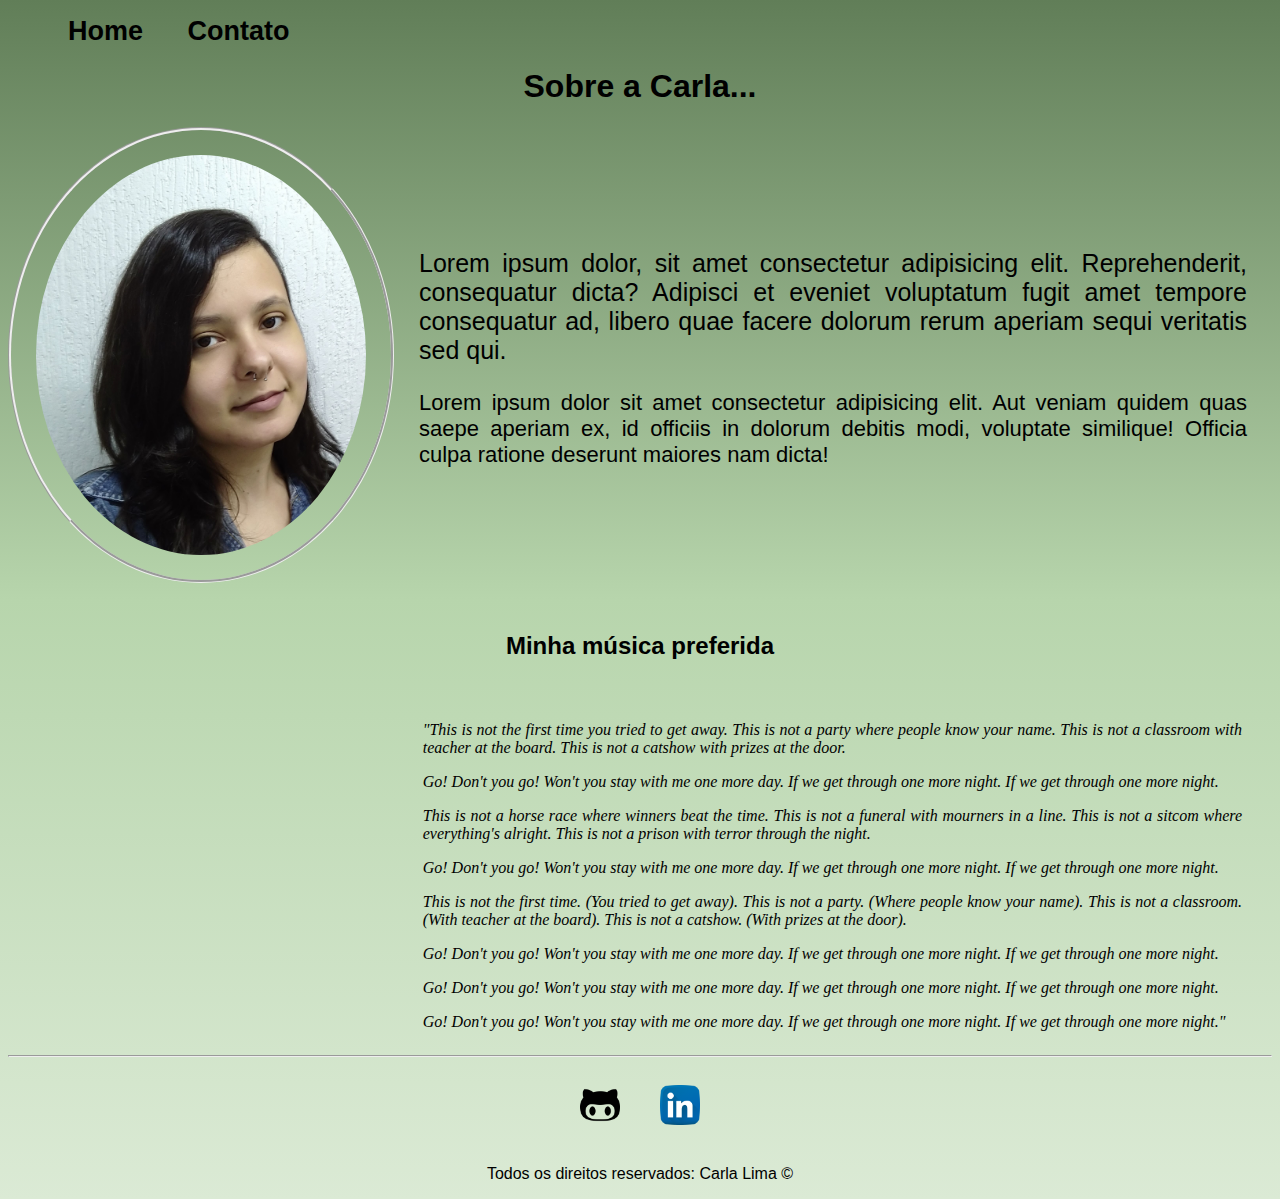
<file: Blog_Pessoal 1.0/index.html>
<!DOCTYPE html>
<html lang="pt-br">
<head>
    <meta charset="UTF-8">
    <meta name="viewport" content="width=device-width, initial-scale=1.0">
    <title>Perfil da Carla</title>
    <link rel="stylesheet" href="assets/css/style.css">

</head>
<body class="fundo">
    <ul id="menu" class="fonte">
        <li><a href="index.html">Home</a></li>
        <li><a href="contato.html">Contato</a></li>
    </ul>

    <h1 class="center fonte">Sobre a Carla...</h1>

    <div class="container">
        <div> 
            <img class="border pad moldura" src="assets/img/perfil.jpg" width="330" height="400" alt="Euzinha aqui gente!">
       </div> 
        <div class="pad fonte"> 
            <p class="p1 justificado">
                Lorem ipsum dolor, sit amet consectetur adipisicing elit. Reprehenderit, consequatur dicta? Adipisci et eveniet voluptatum 
                fugit amet tempore consequatur ad, libero quae facere dolorum rerum aperiam sequi veritatis sed qui.      
            </p>
            <p class="p2 justificado">
                 Lorem ipsum dolor sit amet consectetur adipisicing elit. Aut veniam quidem quas saepe aperiam ex, id officiis in dolorum 
                debitis modi, voluptate similique! Officia culpa ratione deserunt maiores nam dicta!
            </p>
        </div>
    </div>

    <h2 class="container center pad fonte">Minha música preferida</h2>
    <div class="justificado container">
        <iframe class="padleft-30" width="560" height="315" src="https://www.youtube.com/embed/DwRnW89EsxI" frameborder="0" allow="accelerometer; autoplay; 
        clipboard-write; encrypted-media; gyroscope; picture-in-picture" allowfullscreen></iframe>
        <div class="padleft-30 padright-30 letraMusica"> 
            <p>"This is not the first time
            you tried to get away.
            This is not a party
            where people know your name.
            This is not a classroom
            with teacher at the board.
            This is not a catshow
            with prizes at the door.
            
            </p>
            <p> Go!
                Don't you go!
                Won't you stay with me one more day.
                If we get through one more night.
                If we get through one more night.</p>

                <p>This is not a horse race
                    where winners beat the time.
                    This is not a funeral
                    with mourners in a line.
                    This is not a sitcom
                    where everything's alright.
                    This is not a prison
                    with terror through the night.</p>
                    <p>Go!
                        Don't you go!
                        Won't you stay with me one more day.
                        If we get through one more night.
                        If we get through one more night.</p>
                        <p>This is not the first time.
                            (You tried to get away).
                            This is not a party.
                            (Where people know your name).
                            This is not a classroom.
                            (With teacher at the board).
                            This is not a catshow.
                            (With prizes at the door).
                            </p>
                            <p> Go!
                                Don't you go!
                                Won't you stay with me one more day.
                                If we get through one more night.
                                If we get through one more night.</p>
                                <p> Go!
                                    Don't you go!
                                    Won't you stay with me one more day.
                                    If we get through one more night.
                                    If we get through one more night.</p>
                                    <p>Go!
                                        Don't you go!
                                        Won't you stay with me one more day.
                                        If we get through one more night.
                                        If we get through one more night."</p>
                    </div>

    </div>    
    <hr>
    <footer class="fonte">
        <div class="container">
            <a class="efeitoBotao" href="https://github.com/CarlaCarvaLima" target="_blank"> <img class="tamanho" src="assets/img/IconeGithub.png" alt="IconeGithub"></a>
            <a class="efeitoBotao" href="https://www.linkedin.com/in/carla-carvalho-de-lima-65b92bbb/" target="_blank"><img class="tamanho" src="assets/img/IconeLinkedin .png" alt="IconeLinkedin">  </a>
        </div>
        <p class="center">Todos os direitos reservados: Carla Lima &copy</p> 
    </footer>
</body>
</html>
</file>
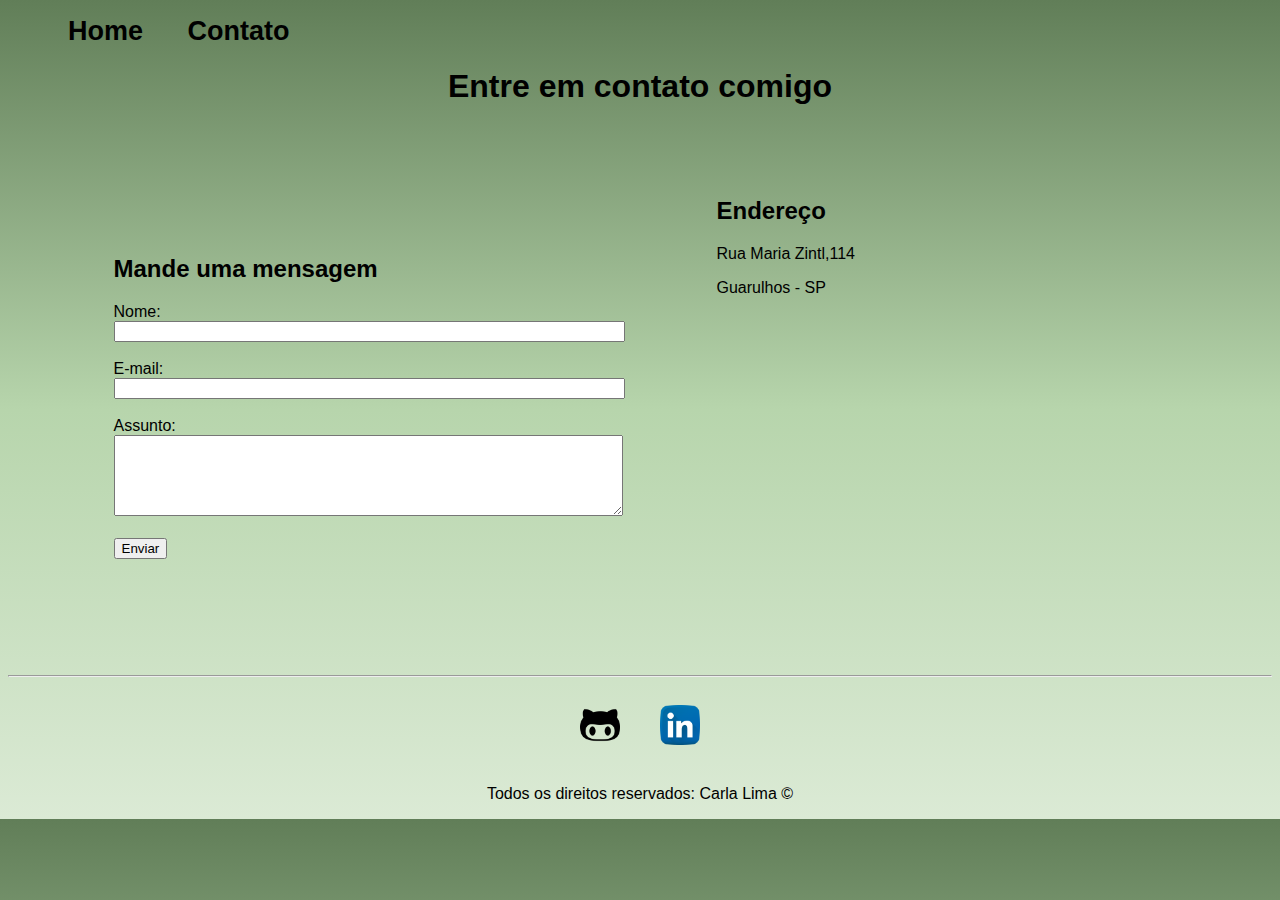
<file: Blog_Pessoal 1.0/contato.html>
<!DOCTYPE html>
<html lang="pt-br">
<head>
    <meta charset="UTF-8">
    <meta name="viewport" content="width=device-width, initial-scale=1.0">
    <title>Contato</title>
    <link rel="stylesheet" href="assets/css/style.css">
</head>
<body class="fundo">
    <ul id="menu" class="fonte">
        <li><a href="index.html">Home</a></li>
        <li><a href="contato.html">Contato</a></li>
    </ul>

    <h1 class="center fonte">Entre em contato comigo</h1>

    <div class="container pad fonte">
        <form class="pad">
            <h2>Mande uma mensagem</h2>
            <label for="nome">Nome:</label>
            <br>
            <input type="text" id="nome" onkeyup="validaNome()">
            <div id="txtNome"></div>
            <br> 
            <label for="email">E-mail:</label>
            <br>
            <input type="email" id="email" onkeyup="validaEmail()">
            <div id="txtEmail"></div>
            <br>   
            <label for="assunto">Assunto:</label>
            <br>
            <textarea name="assunto" id="assunto" cols="60" rows="5" onkeyup="validaAssunto()"></textarea>
            <div id="txtAssunto"></div>
            <br>
            <button class="efeitoBotao" onclick="enviar()">Enviar</button>
    
        </form>
        <div class="margem-left50 pad">
            <h2>Endereço</h2>
            <p>Rua Maria Zintl,114</p>
            <p>Guarulhos - SP</p>
        
            <iframe src="https://www.google.com/maps/embed?pb=!1m18!1m12!1m3!1d3660.3466861898974!2d-46.52649508528692!3d-23.44795598
            473937!2m3!1f0!2f0!3f0!3m2!1i1024!2i768!4f13.1!3m3!1m2!1s0x94cef530cf5c7e9f%3A0xfaf172649e70266c!2sR.%20Maria%20Zintl%2
            C%20114%20-%20Jardim%20Cocaia%2C%20Guarulhos%20-%20SP%2C%2007121-390!5e0!3m2!1spt-BR!2sbr!4v1605885188015!5m2!1spt-BR!2sbr"
             width="450" height="300" frameborder="0" style="border:0;" allowfullscreen="" aria-hidden="false" tabindex="0" onmousemove="mapaZoom()" onmouseout="mapaNormal()" id="mapa"></iframe>
        </div>
    </div>
    <hr>
    <footer class="fonte">
        <div class="container">
            <a class="efeitoBotao" href="https://github.com/CarlaCarvaLima" target="_blank"> <img class="tamanho" src="assets/img/IconeGithub.png" alt="IconeGithub"></a>
            <a class="efeitoBotao" href="https://www.linkedin.com/in/carla-carvalho-de-lima-65b92bbb/" target="_blank"><img class="tamanho" src="assets/img/IconeLinkedin .png" alt="IconeLinkedin">  </a>
        </div>
        <p class="center">Todos os direitos reservados: Carla Lima &copy</p> 
    </footer>

    <script src="assets/js/script.js"></script>   
   
</body>
</html>
</file>
<file: Blog_Pessoal 1.0/assets/css/style.css>
/*Estilos da página index.html*/

.p1{
    font-size: 25px;
}
.p2{
    font-size: 22px;
}

.justificado{
    text-align: justify;
}

.container{
    display: flex;
    flex-flow: row;
    justify-content: center;
    align-items: center;
}

#menu li{
    display: inline;
    padding: 20px;
    font-size: 27px;
    font-weight: bold;
}

#menu li a{
    text-decoration: none;
    color: black;
}

#menu li a:hover{
    color: #a32b2c;
}

.pad{
    padding: 25px;
}

.border{
    border-radius: 50%;
}

.center{
    text-align: center;
}

.tamanho{
    width: 40px;
    height: 40px;
    padding: 20px;
}

.fonte{
    font-family: Arial;
}

.moldura{
    border-style: groove;
}

.fundo{
    background: linear-gradient(#617e58,#b7d5ac,#dbead5);
}

.padleft-30{
    padding-left: 30px;
}

.padright-30{
    padding-right: 30px;
}

.letraMusica{
    font-style: italic;
}
/*Estilos da página contato.html*/

.margem-left50{
    margin-left: 50px;
}

.efeitoBotao:hover{
    transform: scale(1.2);
    color: #a32b2c;
}
</file>
